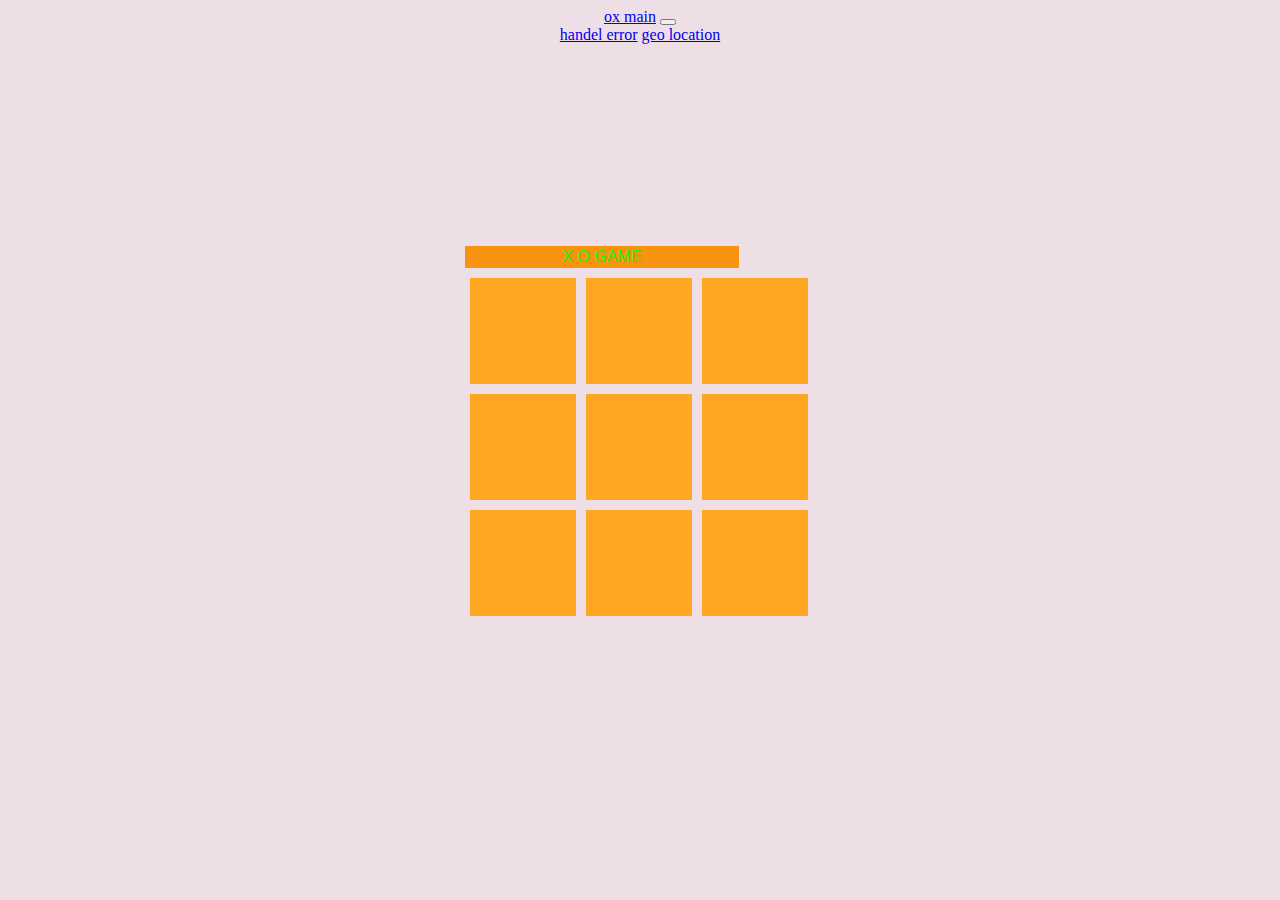
<file: index.html>
<!DOCTYPE html>
<html lang="en">

<head>
  <meta charset="UTF-8">
  <meta http-equiv="X-UA-Compatible" content="IE=edge">
  <meta name="viewport" content="width=device-width, initial-scale=1.0">
  <!-- bootstrap -->
  <link href="https://cdn.jsdelivr.net/npm/bootstrap@5.0.2/dist/css/bootstrap.min.css" rel="stylesheet" integrity="sha384-EVSTQN3/azprG1Anm3QDgpJLIm9Nao0Yz1ztcQTwFspd3yD65VohhpuuCOmLASjC" crossorigin="anonymous">
<!-- cc style -->
  <link rel="stylesheet" href="style.css">
  <title>Document</title>
</head>

<body align="center">
  <nav class="navbar navbar-expand-lg navbar-light bg-light">
    <div class="container-fluid">
      <a class="navbar-brand" href="#">ox main</a>
      <button class="navbar-toggler" type="button" data-bs-toggle="collapse" data-bs-target="#navbarNavAltMarkup" aria-controls="navbarNavAltMarkup" aria-expanded="false" aria-label="Toggle navigation">
        <span class="navbar-toggler-icon"></span>
      </button>
      <div class="collapse navbar-collapse" id="navbarNavAltMarkup">
        <div class="navbar-nav">
          <a class="nav-link active" aria-current="page" href="handelerror.html">handel error</a>
          <a class="nav-link" href="Geoloctin.html">geo location</a>
        </div>
      </div>
    </div>
  </nav>
  <h1 class="boards">  loading...</h1>
<button class="again-game btn btn-danger"> again</button>  

  <pre>




    </pre>
  <div class="game   ">

    <div class="board  "><span> X O </span>GAME</div>
    <div class="squre" id="item1" onclick="addclick(this.id)"></div>
    <div class="squre" id="item2" onclick="addclick(this.id)"></div>
    <div class="squre" id="item3" onclick="addclick(this.id)"></div>
    <div class="squre" id="item4" onclick="addclick(this.id)"></div>
    <div class="squre" id="item5" onclick="addclick(this.id)"></div>
    <div class="squre" id="item6" onclick="addclick(this.id)"></div>
    <div class="squre" id="item7" onclick="addclick(this.id)"></div>
    <div class="squre" id="item8" onclick="addclick(this.id)"></div>
    <div class="squre" id="item9" onclick="addclick(this.id)"></div><br>


    <div class="boardss  "><span class="boards">  loading...</span></div>




  </div>
  <script src="ox.js"></script>
</body>

</html>
</file>
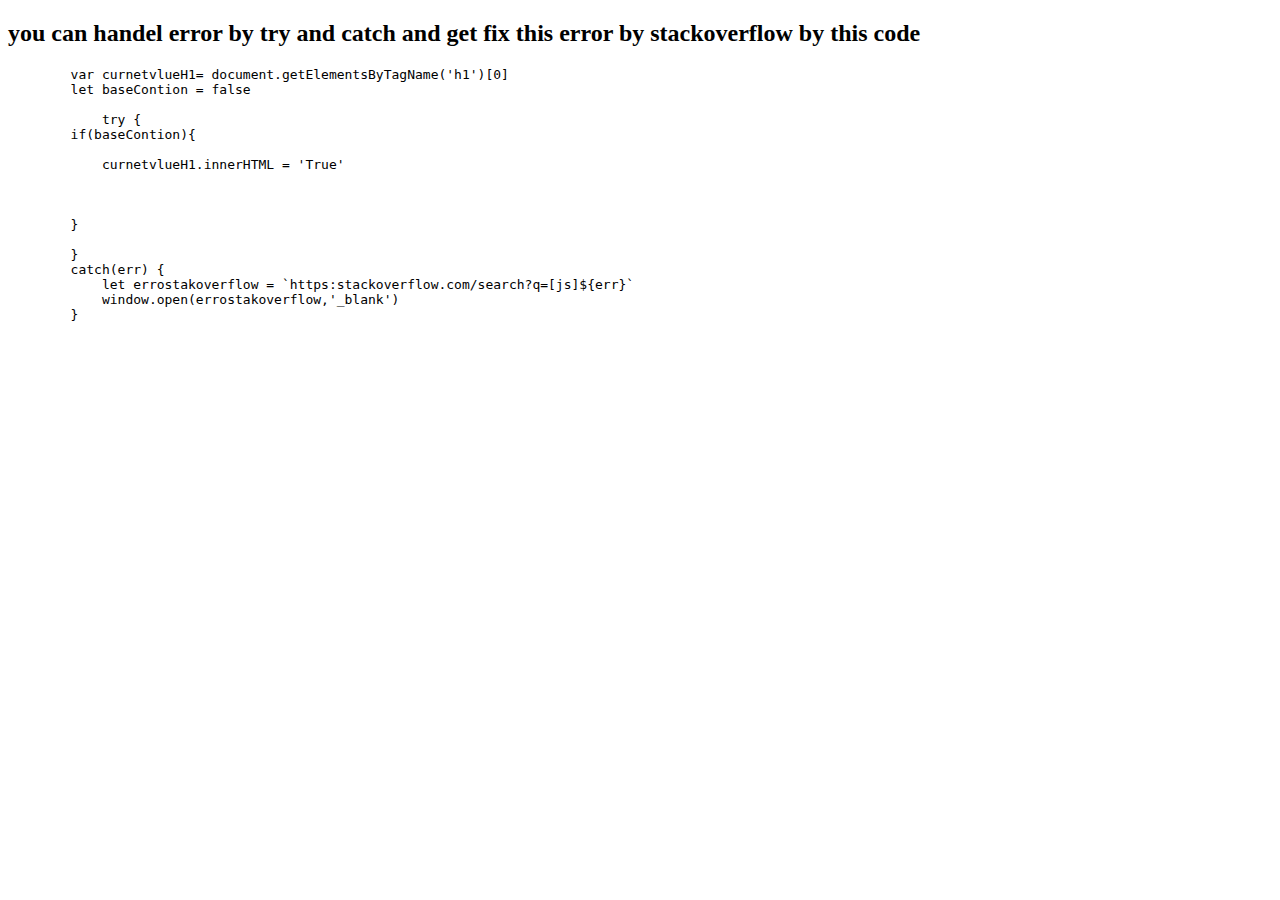
<file: handelerror.html>
<!DOCTYPE html>
<html lang="en">

<head>
    <meta charset="UTF-8">
    <meta http-equiv="X-UA-Compatible" content="IE=edge">
    <meta name="viewport" content="width=device-width, initial-scale=1.0">
    <title>Document</title>
</head>

<body>

    <h2>you can handel error by try and catch and get fix this error by stackoverflow by this code</h2>

    <code>
<pre>
        var curnetvlueH1= document.getElementsByTagName('h1')[0]
        let baseContion = false
    
            try {
        if(baseContion){
    
            curnetvlueH1.innerHTML = 'True'
    
    
    
        } 
      
        }
        catch(err) {
            let errostakoverflow = `https:stackoverflow.com/search?q=[js]${err}`
            window.open(errostakoverflow,'_blank')
        }
        
           
    </pre>
    </code>
    <script>
        var curnetvlueH1 = document.getElementsByTagName('h1')[0]
        let baseContion = false

        try {
            if (baseContion) {

                curnetvlueH1.innerHTML = 'True'



            }

        }
        catch (err) {
            let errostakoverflow = `https:stackoverflow.com/search?q=[js]${err}`
            window.open(errostakoverflow, '_blank')
        }


    </script>
</body>

</html>
</file>
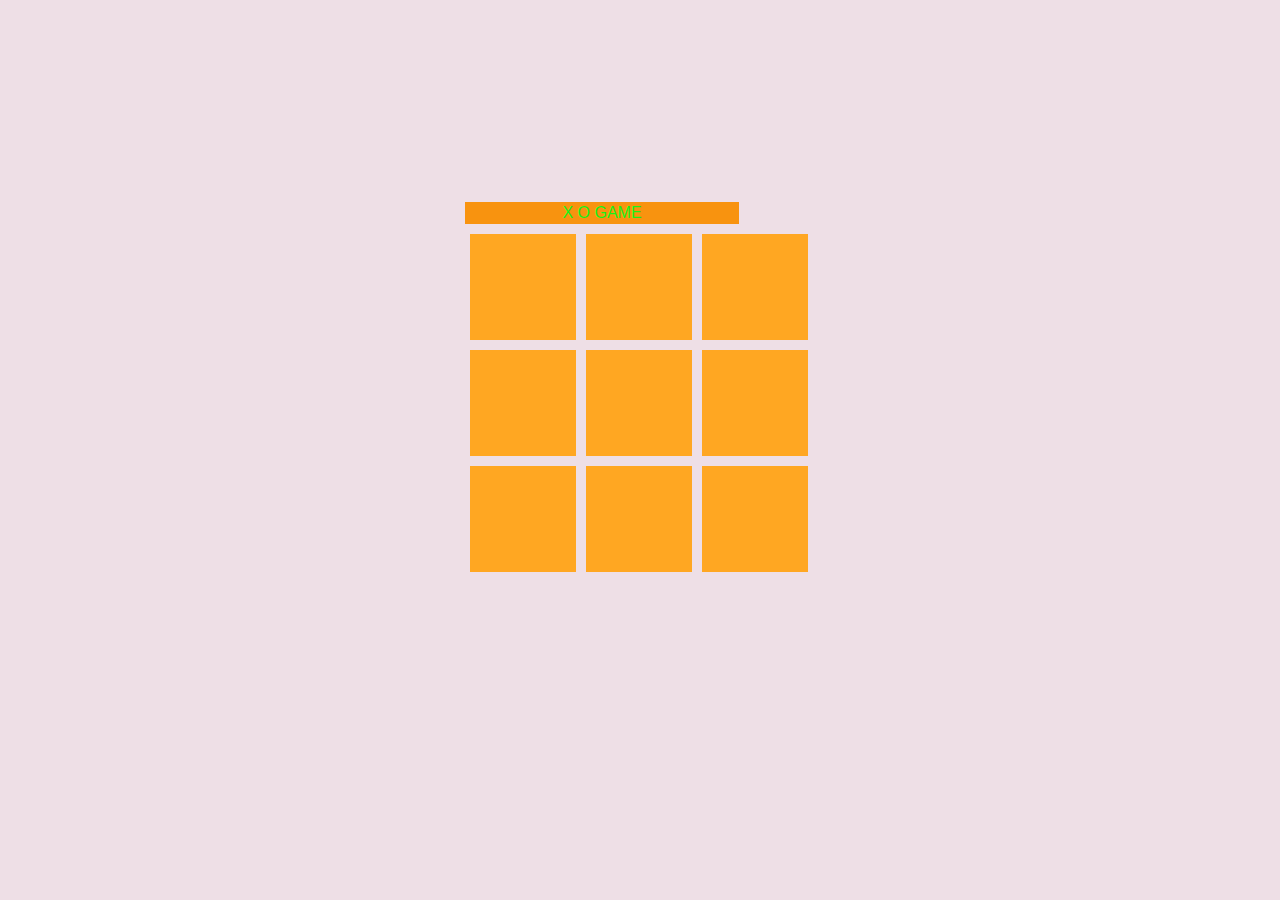
<file: ox tix tac toc.html>
<!DOCTYPE html>
<html lang="en">

<head>
  <meta charset="UTF-8">
  <meta http-equiv="X-UA-Compatible" content="IE=edge">
  <meta name="viewport" content="width=device-width, initial-scale=1.0">
  <!-- bootstrap -->
  <link href="https://cdn.jsdelivr.net/npm/bootstrap@5.0.2/dist/css/bootstrap.min.css" rel="stylesheet" integrity="sha384-EVSTQN3/azprG1Anm3QDgpJLIm9Nao0Yz1ztcQTwFspd3yD65VohhpuuCOmLASjC" crossorigin="anonymous">
<!-- cc style -->
  <link rel="stylesheet" href="style.css">
  <title>Document</title>
</head>

<body align="center">
  
  <h1 class="boards">  loading...</h1>
<button class="again-game btn btn-danger"> again</button>  

  <pre>




    </pre>
  <div class="game   ">

    <div class="board  "><span> X O </span>GAME</div>
    <div class="squre" id="item1" onclick="addclick(this.id)"></div>
    <div class="squre" id="item2" onclick="addclick(this.id)"></div>
    <div class="squre" id="item3" onclick="addclick(this.id)"></div>
    <div class="squre" id="item4" onclick="addclick(this.id)"></div>
    <div class="squre" id="item5" onclick="addclick(this.id)"></div>
    <div class="squre" id="item6" onclick="addclick(this.id)"></div>
    <div class="squre" id="item7" onclick="addclick(this.id)"></div>
    <div class="squre" id="item8" onclick="addclick(this.id)"></div>
    <div class="squre" id="item9" onclick="addclick(this.id)"></div><br>


    <div class="boardss  "><span class="boards">  loading...</span></div>




  </div>
  <script src="ox.js"></script>
</body>

</html>
</file>
<file: style.css>
.game{
    width: 350px;
    margin: auto;
    color: rgb(24, 241, 24);
    text-align: center;
    font-family: 'Segoe UI', Tahoma, Geneva, Verdana, sans-serif;
}

.board{
    background-color: rgb(248, 147, 15);
    padding: 2px  2px ;
    width: 270px;
    margin: 5px 0;
}
.boards{
    opacity: 0;
    text-align: center;
    color: aliceblue;
}

.again-game{
    opacity: 0;
    text-align: center;
   
}

body{
    background-color: rgb(238, 223, 230);
}

.squre{
    width: 80px ;
    height: 80px;
    background-color: rgb(255, 167, 34);
    float: left;
    margin: 5px;
    font-size: 50px;
    padding: 13px;
    font-weight: 50px;
}

.squre:hover{
background-color: rgb(8, 5, 5);
}


#item{
    color: blueviolet;
}
</file>
